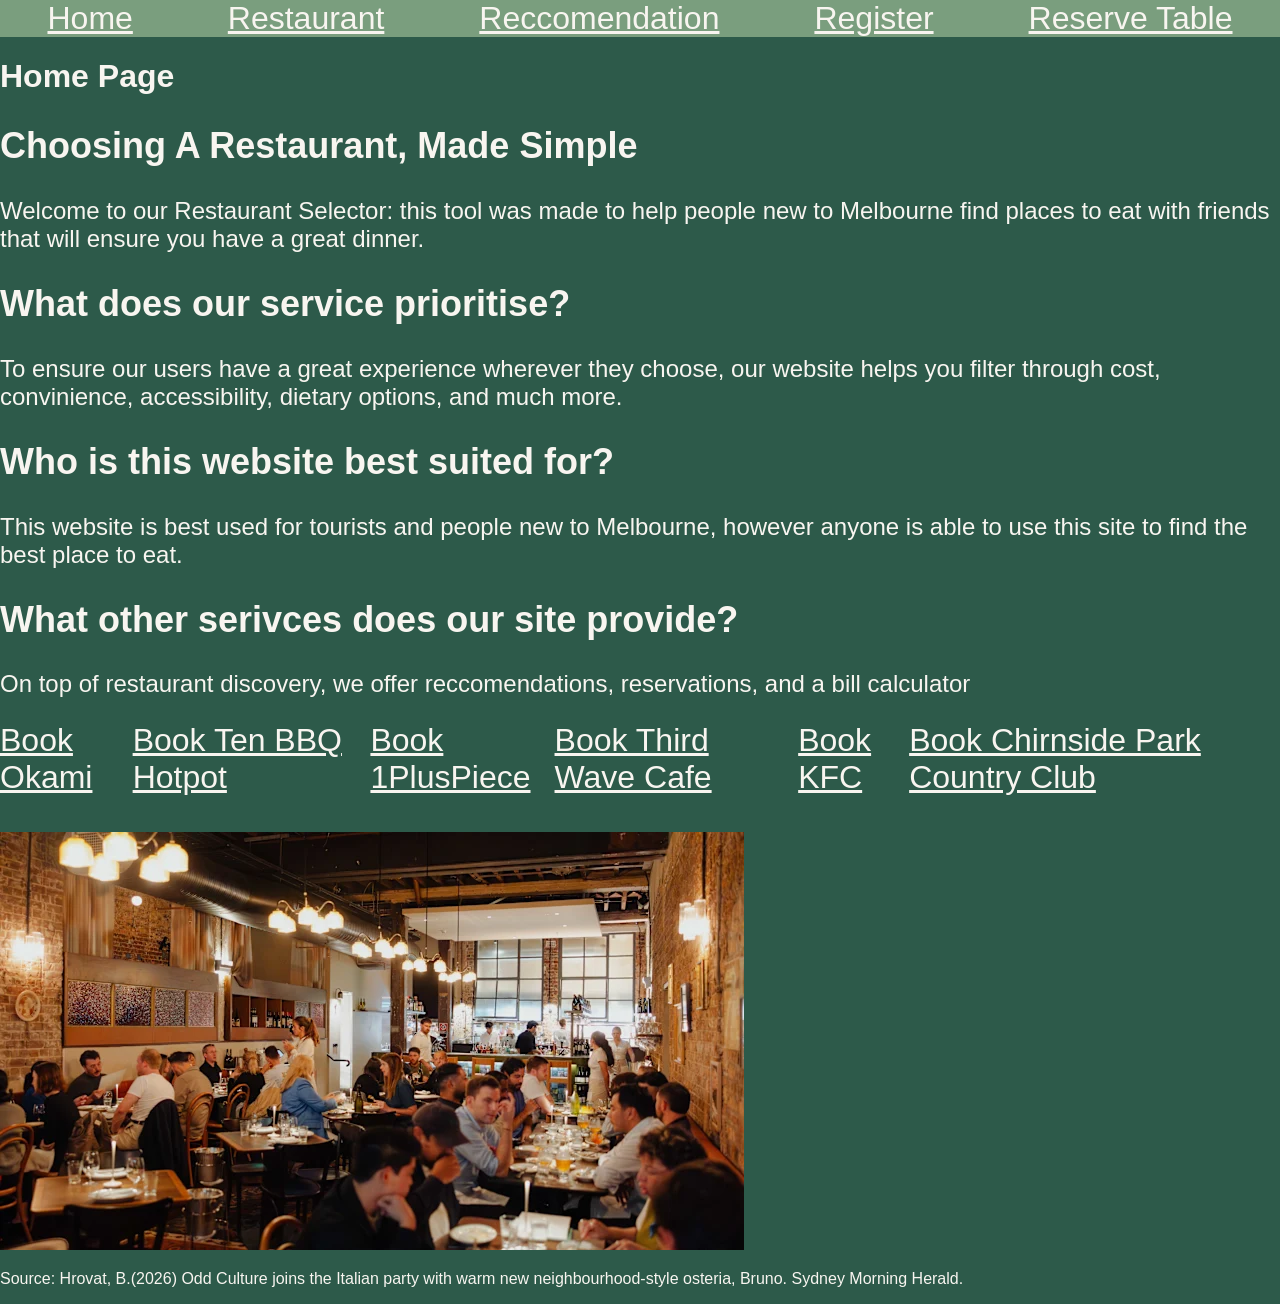
<file: Assignment2/index.html>
<!DOCTYPE html>
<html>
    <head>
        <title>Index</title>
        <meta charset="utf-8">
        <meta name="description" content="Web Development">
        <meta name="keywords" content="HTML and CSS">
        <meta name="author" content="Slater Brewer">
        <link href="css\style.css" rel="stylesheet">
        <script src="js/jquery-4.0.0.min.js"></script>
        <script src="js/script.js"></script>
        <script src="js/reccomend.js"></script>
    </head>
    <body>
        <div class="container">
            <nav class="navigation">
                <a href="index.html">Home</a>
                <a href="restaurant.html">Restaurant</a>
                <a href="reccomend.html">Reccomendation</a>
                <a href="register.html">Register</a>
                <a href="reservation.html">Reserve Table</a>
            </nav>

            <header>
                <h1>Home Page</h1>
            </header>
            <div class="content">
                <h2>Choosing A Restaurant, Made Simple</h2>
                <p>Welcome to our Restaurant Selector: this tool was made to help people new to Melbourne find places to eat with friends that will ensure you have a great dinner.</p>
                <h2>What does our service prioritise?</h2>
                <p>To ensure our users have a great experience wherever they choose, our website helps you filter through cost, convinience, accessibility, dietary options, and much more.</p>
                <h2>Who is this website best suited for?</h2>
                <p>This website is best used for tourists and people new to Melbourne, however anyone is able to use this site to find the best place to eat.</p>
                <h2>What other serivces does our site provide?</h2>
                <p>On top of restaurant discovery, we offer reccomendations, reservations, and a bill calculator</p>
            </div>
            <div class="redirectrestaraunts">
                <a href="#" onclick="selectRestaurant('Okami')">
                    Book Okami
                </a>

                <a href="#" onclick="selectRestaurant('TenBBQ Hotpot')">
                    Book Ten BBQ Hotpot
                </a>

                <a href="#" onclick="selectRestaurant('1PlusPiece')">
                    Book 1PlusPiece
                </a>

                <a href="#" onclick="selectRestaurant('Third Wave Cafe')">
                    Book Third Wave Cafe
                </a>

                <a href="#" onclick="selectRestaurant('KFC')">
                    Book KFC
                </a>

                <a href="#" onclick="selectRestaurant('Chirnside Park Country Club')">
                    Book Chirnside Park Country Club
                </a>


            </div>
            <br>
            <br>
            <div class="Images">
                <img src="images\Homepageimg.jpg" alt="People enjoying themselves in a restaurant">
                <p>Source: Hrovat, B.(2026) Odd Culture joins the Italian party with warm new neighbourhood-style osteria, Bruno. Sydney Morning Herald.</p>
            </div>
        </div>
    </body>
</html>
</file>
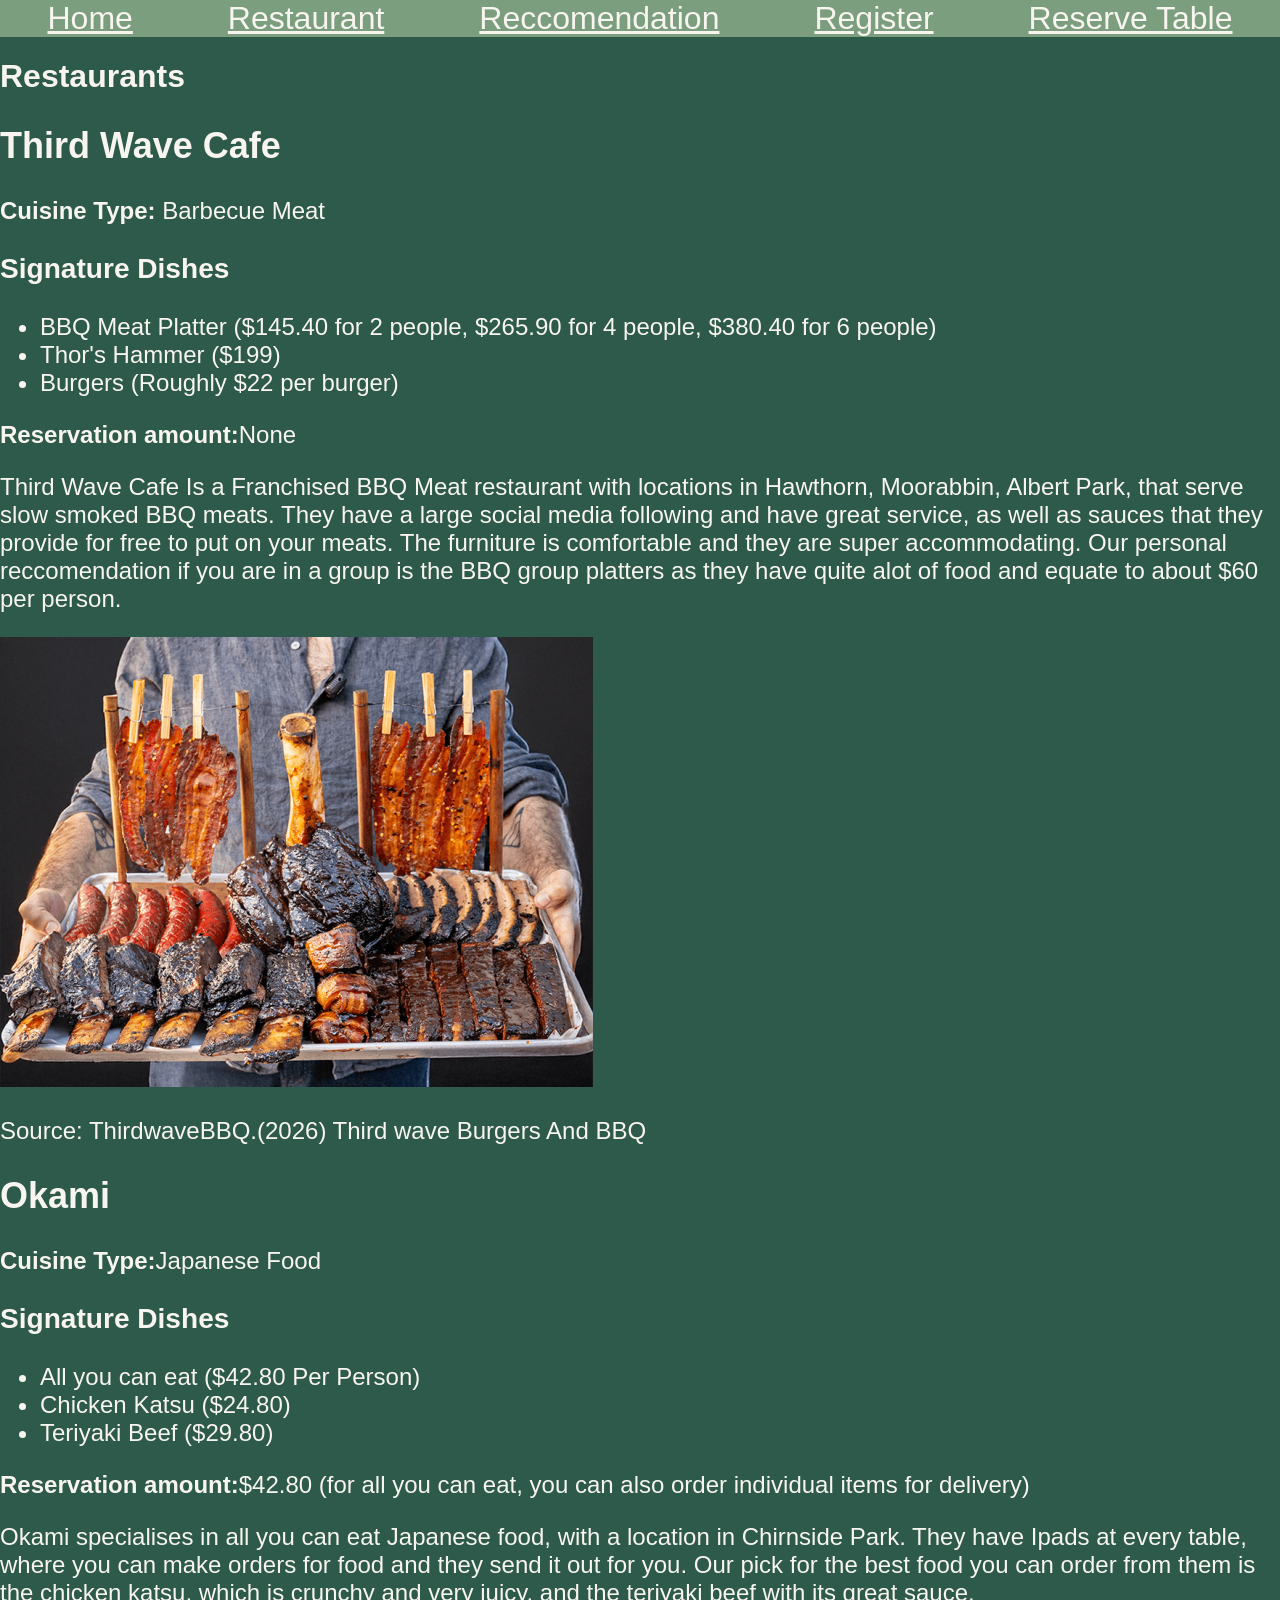
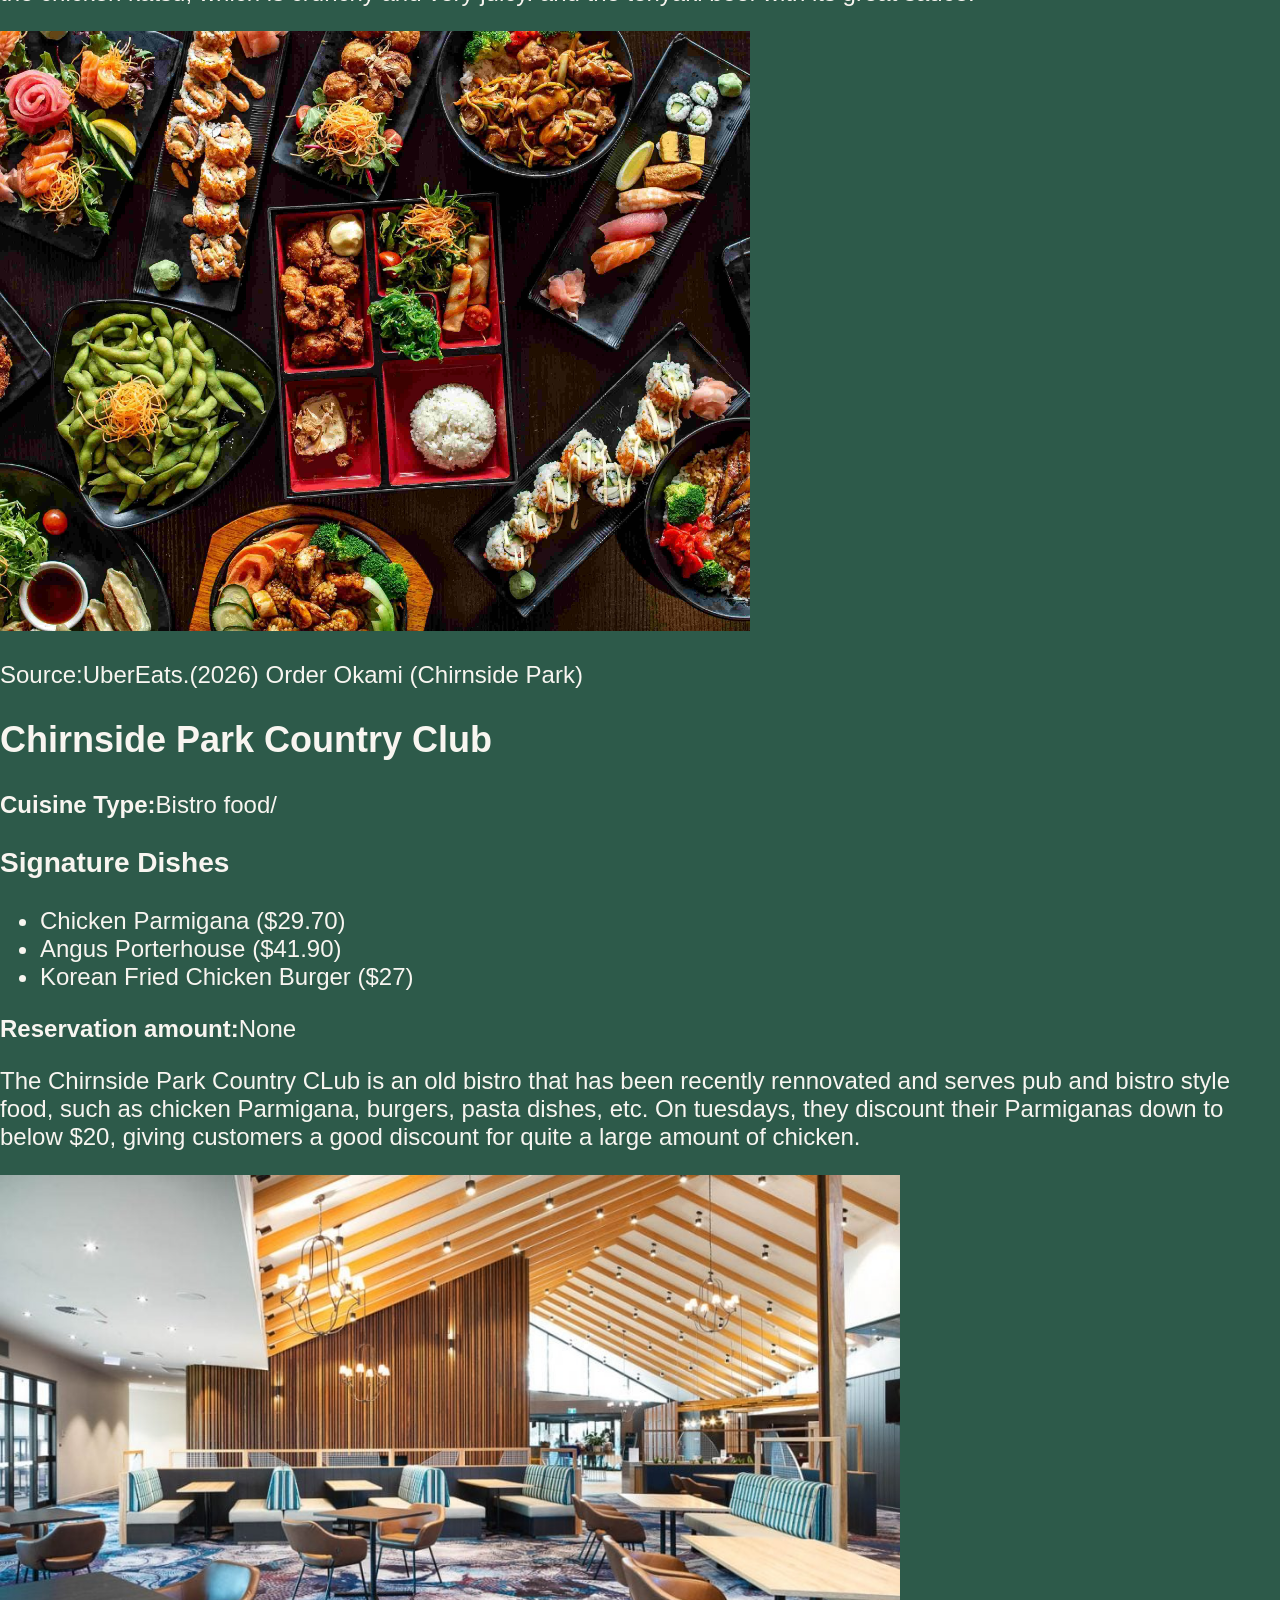
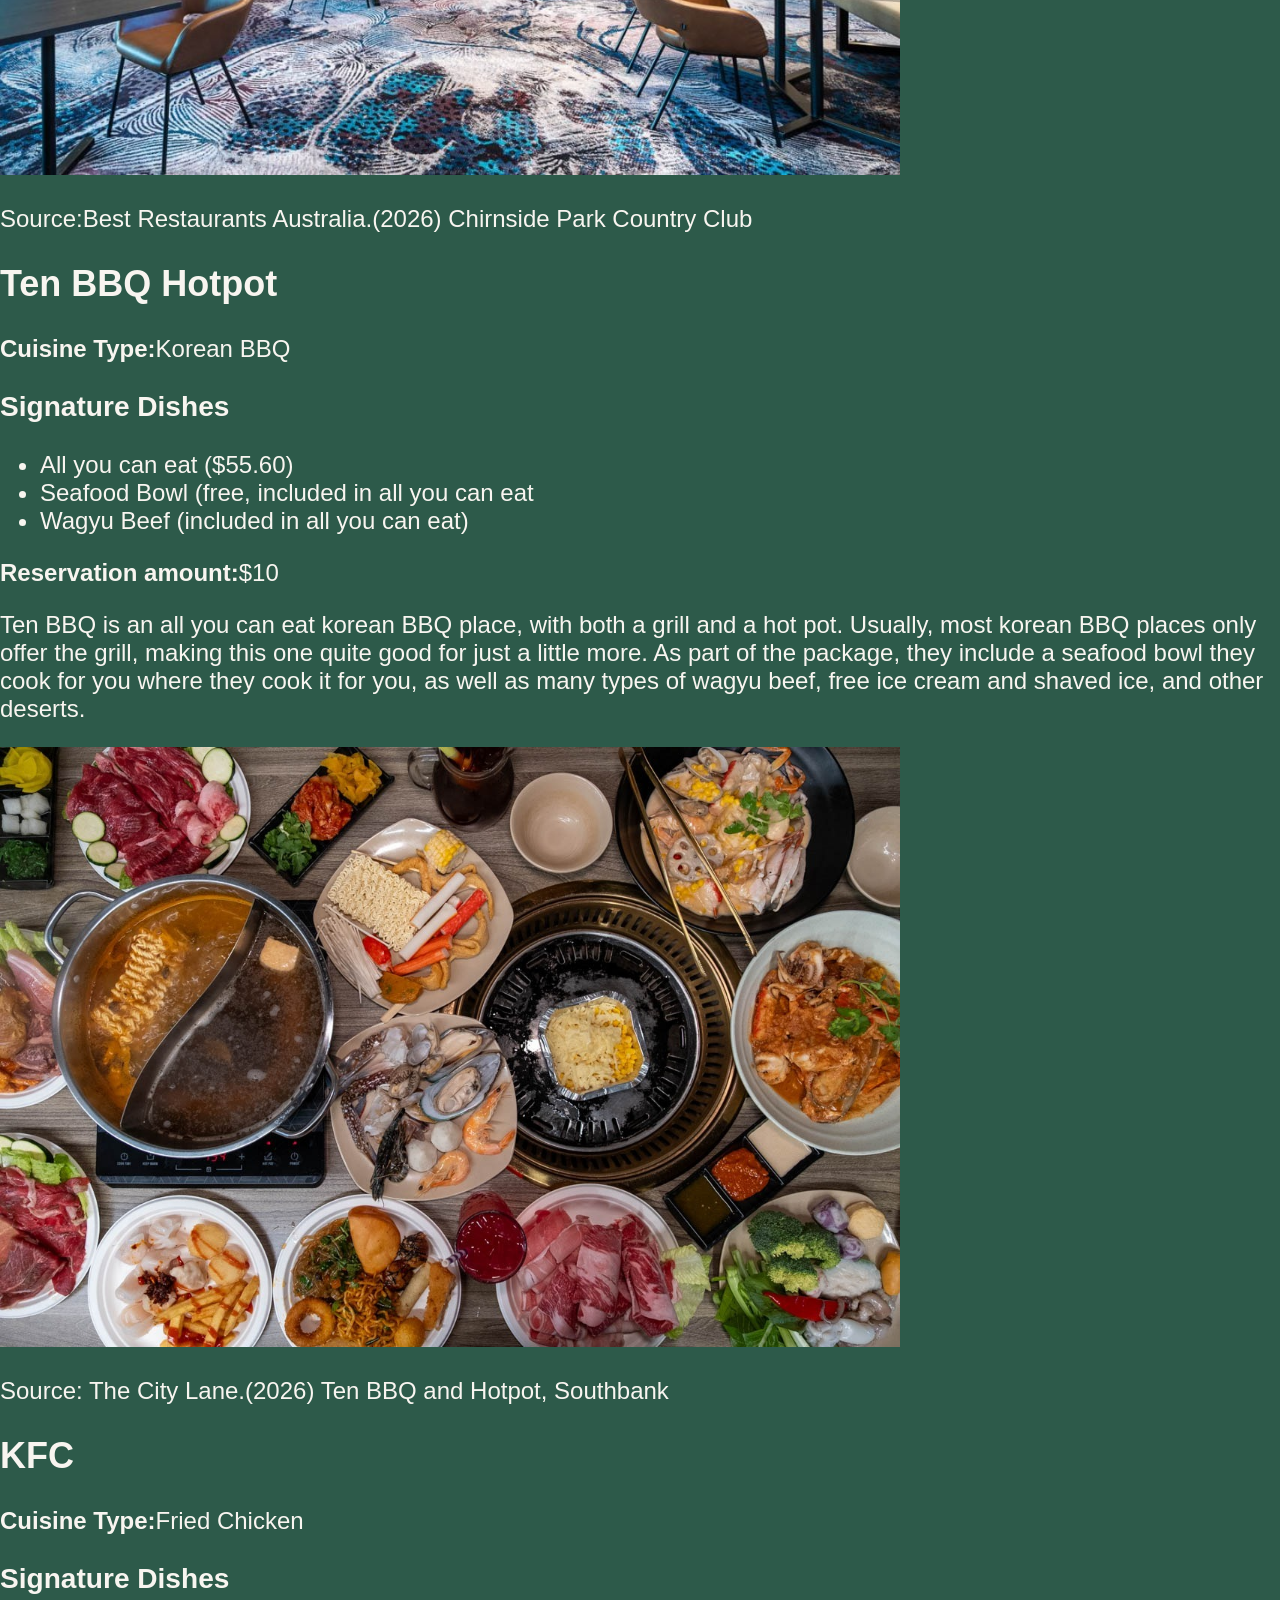
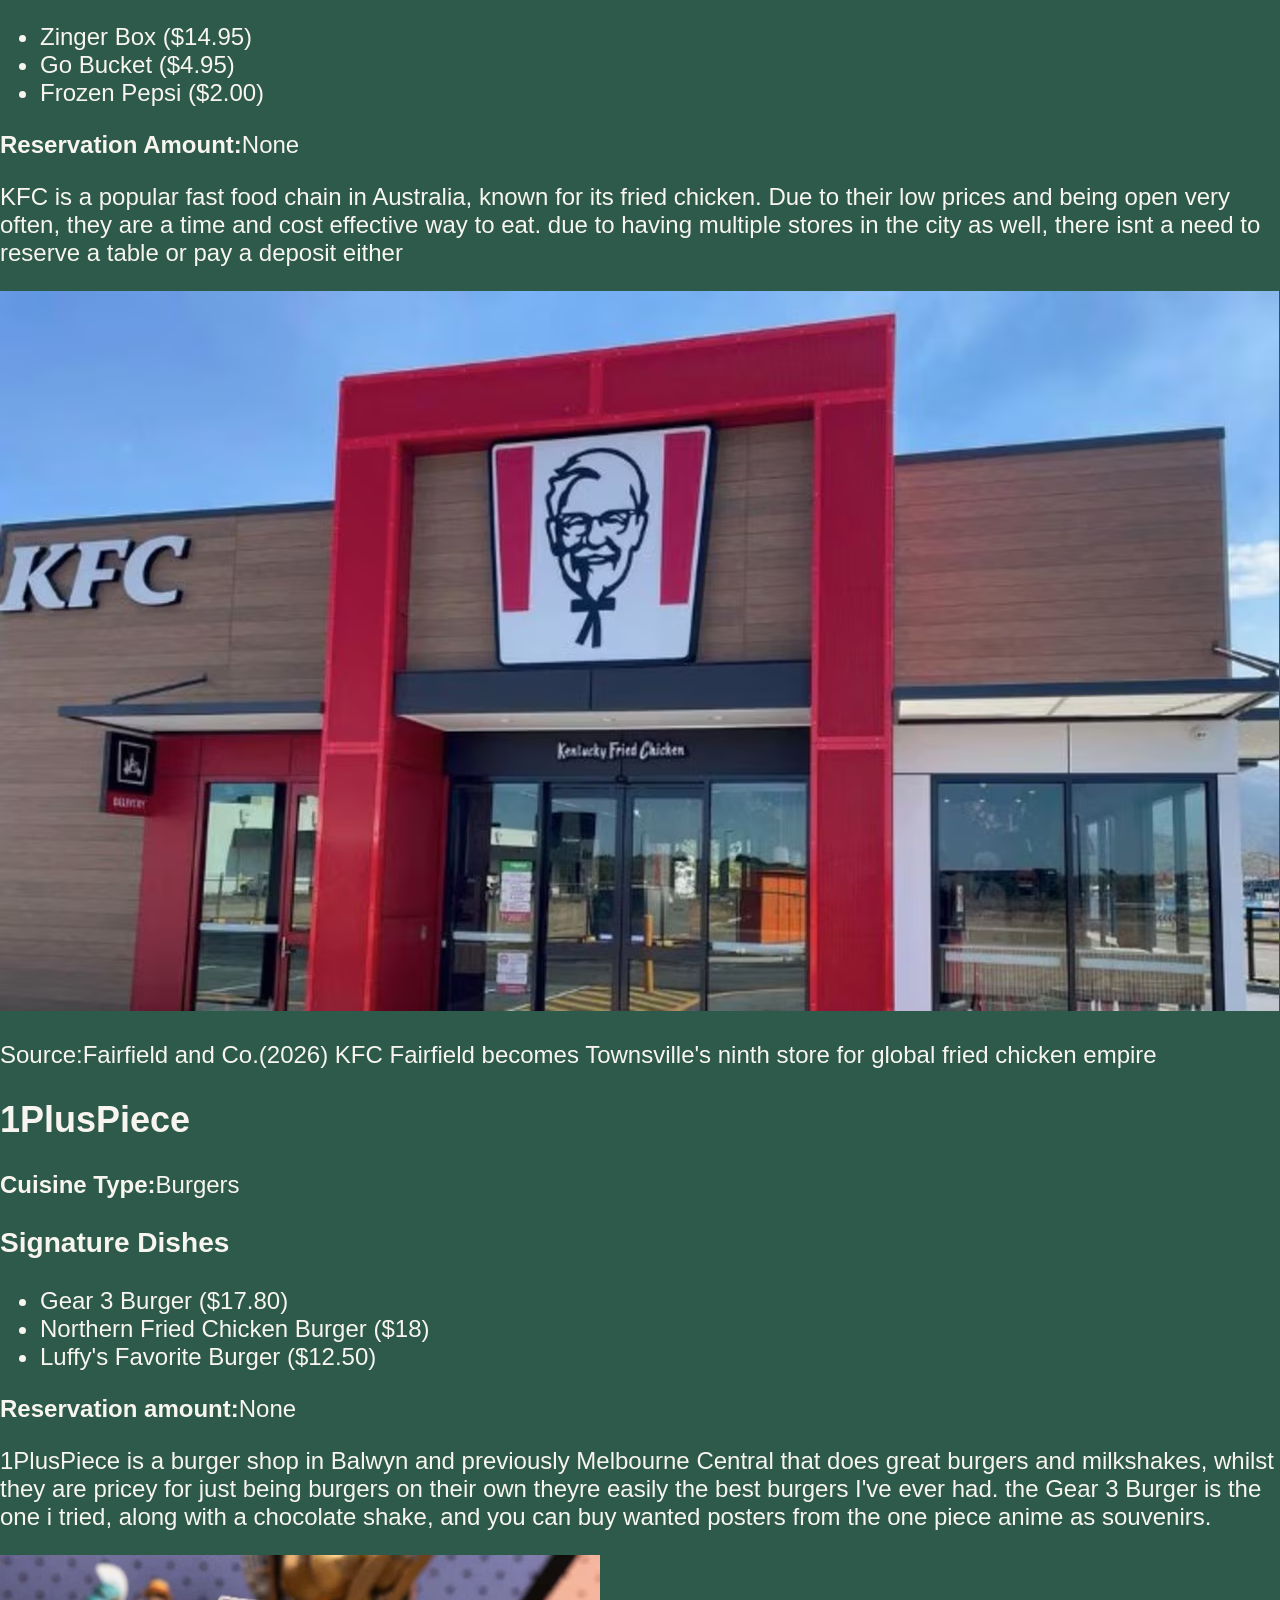
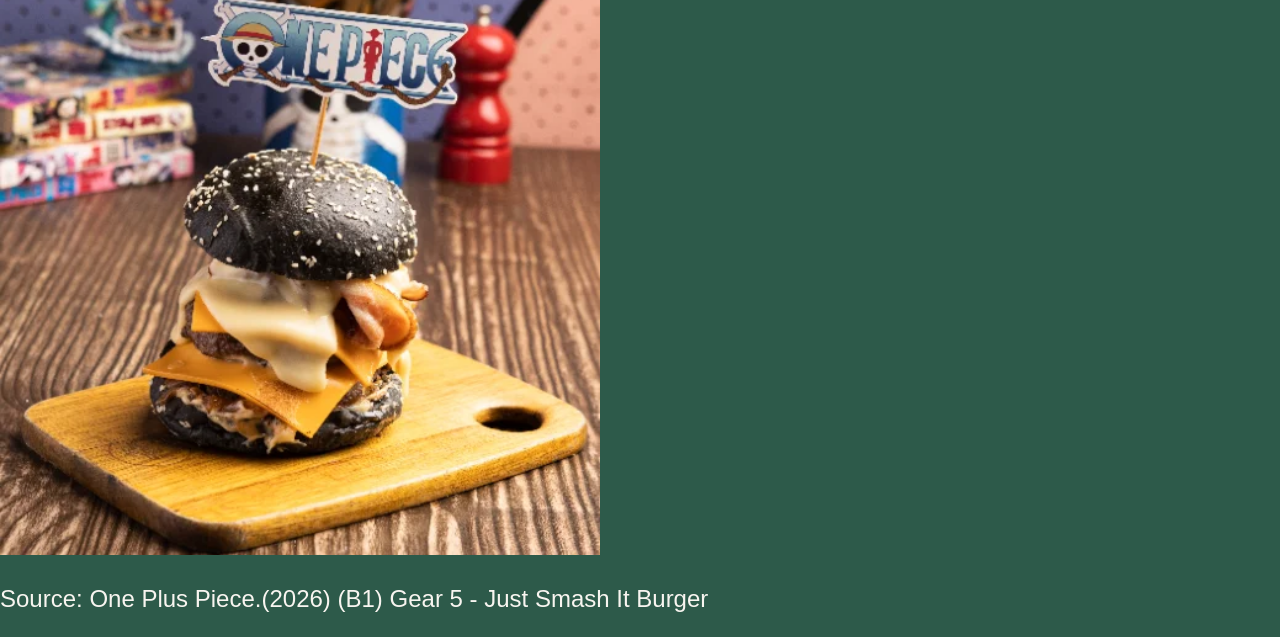
<file: Assignment2/restaurant.html>
<!DOCTYPE html>
<html>
    <head>
        <title>Restaraunt</title>
        <meta charset="utf-8">
        <meta name="description" content="Web Development">
        <meta name="keywords" content="HTML and CSS">
        <meta name="author" content="Slater Brewer">
        <link href="css\style.css" rel="stylesheet">
        <script src="js/script.js"></script>
        <script src="js/jquery-4.0.0.min.js"></script>
    </head>
    <body>
        <div class="container">
            <nav class="navigation">
                <a href="index.html">Home</a>
                <a href="restaurant.html">Restaurant</a>
                <a href="reccomend.html">Reccomendation</a>
                <a href="register.html">Register</a>
                <a href="reservation.html">Reserve Table</a>
            </nav>
            
            <header>
                <h1>Restaurants</h1>
            </header>

            <div class="content">
                <section class="restaurant">
                    <h2>Third Wave Cafe</h2>

                    <p><strong>Cuisine Type:</strong> Barbecue Meat</p>

                    <h3>Signature Dishes</h3>
                    <ul>
                        <li>BBQ Meat Platter ($145.40 for 2 people, $265.90 for 4 people, $380.40 for 6 people)</li>
                        <li>Thor's Hammer ($199)</li>
                        <li>Burgers (Roughly $22 per burger)</li>
                    </ul>
                    <p><strong> Reservation amount:</strong>None</p>

                    <P>Third Wave Cafe Is a Franchised BBQ Meat restaurant with locations in Hawthorn, Moorabbin, Albert Park, that serve slow smoked BBQ meats.
                        They have a large social media following and have great service, as well as sauces that they provide for free to put on your meats. The furniture is comfortable and they are super accommodating.
                        Our personal reccomendation if you are in a group is the BBQ group platters as they have quite alot of food and equate to about $60 per person.
                    </P>
                    <img src="images/ThirdwaveBBQ.png" alt="A picture of a Barbecue Platter from Third Wave BBQ">
                    <p>Source: ThirdwaveBBQ.(2026) Third wave Burgers And BBQ</p>
                </section>

                <section class="restaurant">
                    <h2>Okami</h2>

                    <p><strong>Cuisine Type:</strong>Japanese Food</p>

                    <h3>Signature Dishes</h3>
                    <ul>
                        <li>All you can eat ($42.80 Per Person)</li>
                        <li>Chicken Katsu ($24.80)</li>
                        <li>Teriyaki Beef ($29.80)</li>
                    </ul>
                    <p><strong>Reservation amount:</strong>$42.80 (for all you can eat, you can also order individual items for delivery)</p>

                    <P>Okami specialises in all you can eat Japanese food, with a location in Chirnside Park.
                        They have Ipads at every table, where you can make orders for food and they send it out for you.
                        Our pick for the best food you can order from them is the chicken katsu, which is crunchy and very juicy. and the teriyaki beef with its great sauce.
                    </P>
                    <img src="images/OkamiChirnsidePark.jpeg" width="auto" height="600" alt="A picture of the many foods from Okami">
                    <p>Source:UberEats.(2026) Order Okami (Chirnside Park) </p>
                </section>

                <section class="restaurant">
                    <h2>Chirnside Park Country Club</h2>

                    <p><strong>Cuisine Type:</strong>Bistro food/</p>

                    <h3>Signature Dishes</h3>
                    <ul>
                        <li>Chicken Parmigana ($29.70)</li>
                        <li>Angus Porterhouse ($41.90)</li>
                        <li>Korean Fried Chicken Burger ($27)</li>
                    </ul>
                    <p><strong>Reservation amount:</strong>None</p>

                    <P>The Chirnside Park Country CLub is an old bistro that has been recently rennovated and serves pub and bistro style food, such as chicken Parmigana, burgers, pasta dishes, etc.
                        On tuesdays, they discount their Parmiganas down to below $20, giving customers a good discount for quite a large amount of chicken.
                    </P>
                    <img src="images/CountryClub.jpg" width="auto" height="600" alt="A picture of the Chirnside Park Country Club">
                    <p>Source:Best Restaurants Australia.(2026) Chirnside Park Country Club </p>
                </section>

                <section class="restaurant">
                    <h2>Ten BBQ Hotpot</h2>

                    <p><strong>Cuisine Type:</strong>Korean BBQ</p>

                    <h3>Signature Dishes</h3>
                    <ul>
                        <li>All you can eat ($55.60)</li>
                        <li>Seafood Bowl (free, included in all you can eat</li>
                        <li>Wagyu Beef (included in all you can eat)</li>
                    </ul>
                    <p><strong> Reservation amount:</strong>$10</p>

                    <P>Ten BBQ is an all you can eat korean BBQ place, with both a grill and a hot pot. Usually, most korean BBQ places only offer the grill, making this one quite good for just a little more.
                        As part of the package, they include a seafood bowl they cook for you where they cook it for you, as well as many types of wagyu beef, free ice cream and shaved ice, and other deserts.
                  </P>
                    <img src="images/BBQHotpot.jpg" width="auto" height="600" alt="A picture of BBQ hotpot from Ten BBQ">
                    <p>Source: The City Lane.(2026) Ten BBQ and Hotpot, Southbank</p>
                </section>

                <section class="restaurant">
                    <h2>KFC</h2>

                    <p><strong>Cuisine Type:</strong>Fried Chicken</p>

                    <h3>Signature Dishes</h3>
                    <ul>
                        <li>Zinger Box ($14.95)</li>
                        <li>Go Bucket ($4.95)</li>
                        <li>Frozen Pepsi ($2.00)</li>
                    </ul>
                    <p><strong>Reservation Amount:</strong>None</p>

                    <P>KFC is a popular fast food chain in Australia, known for its fried chicken.
                        Due to their low prices and being open very often, they are a time and cost effective way to eat.
                        due to having multiple stores in the city as well, there isnt a need to reserve a table or pay a deposit either
                    </P>
                    <img src="images/KFC.jpeg" width="auto" height="auto" alt="A picture of the front of a KFC location">
                    <p>Source:Fairfield and Co.(2026) KFC Fairfield becomes Townsville's ninth store for global fried chicken empire </p>
                </section>

                <section class="restaurant">
                    <h2>1PlusPiece</h2>

                    <p><strong>Cuisine Type:</strong>Burgers</p>

                    <h3>Signature Dishes</h3>
                    <ul>
                        <li>Gear 3 Burger ($17.80)</li>
                        <li>Northern Fried Chicken Burger ($18)</li>
                        <li>Luffy's Favorite Burger ($12.50)</li>
                    </ul>
                    <p><strong> Reservation amount:</strong>None</p>

                    <P>1PlusPiece is a burger shop in Balwyn and previously Melbourne Central that does great burgers and milkshakes, whilst they are pricey for just being burgers on their own theyre easily the best burgers I've ever had.
                        the Gear 3 Burger is the one i tried, along with a chocolate shake, and you can buy wanted posters from the one piece anime as souvenirs.
                    </P>
                    <img src="images/1Pluspiece.jpeg" width="auto" height="600" alt="A picture of the Gear 5 Burger from 1PlusPiece">
                    <p>Source: One Plus Piece.(2026) (B1) Gear 5 - Just Smash It Burger</p>
                </section>
            </div>
        </div>
    </body>
</html>
</file>
